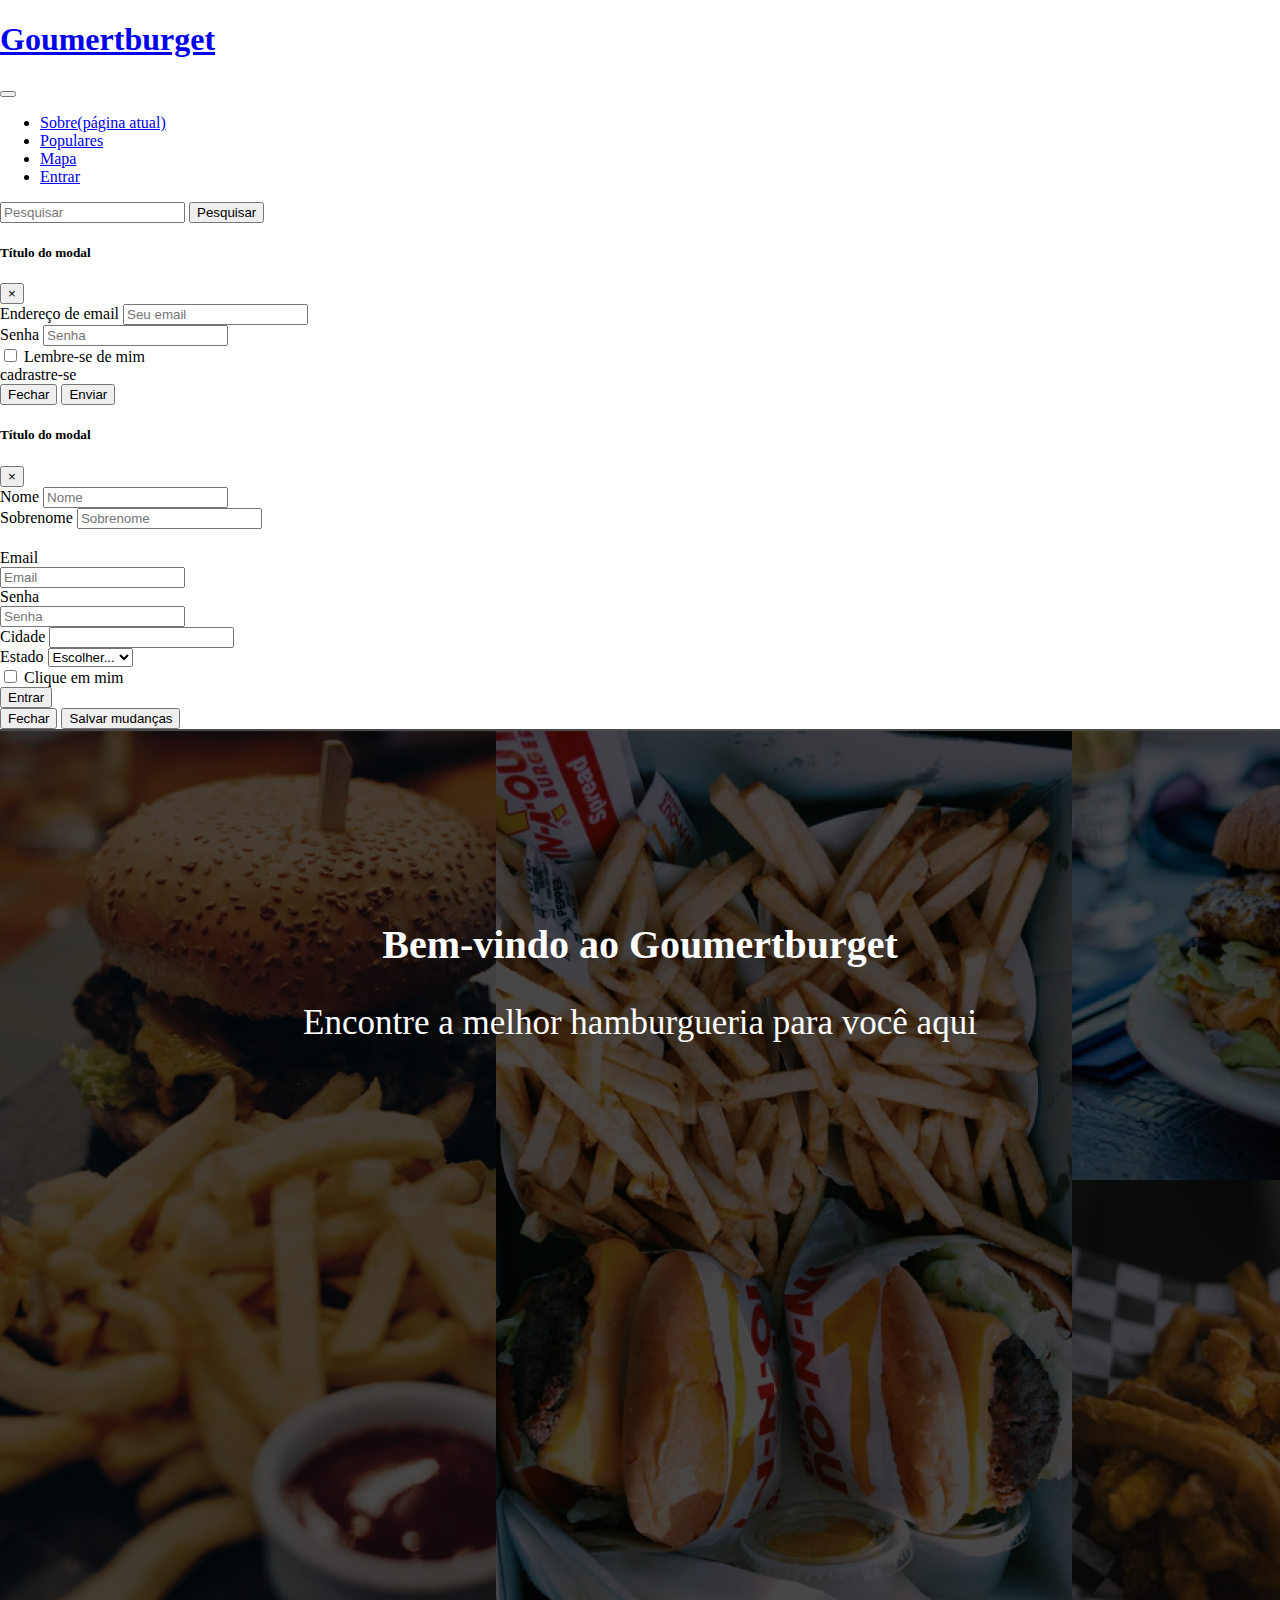
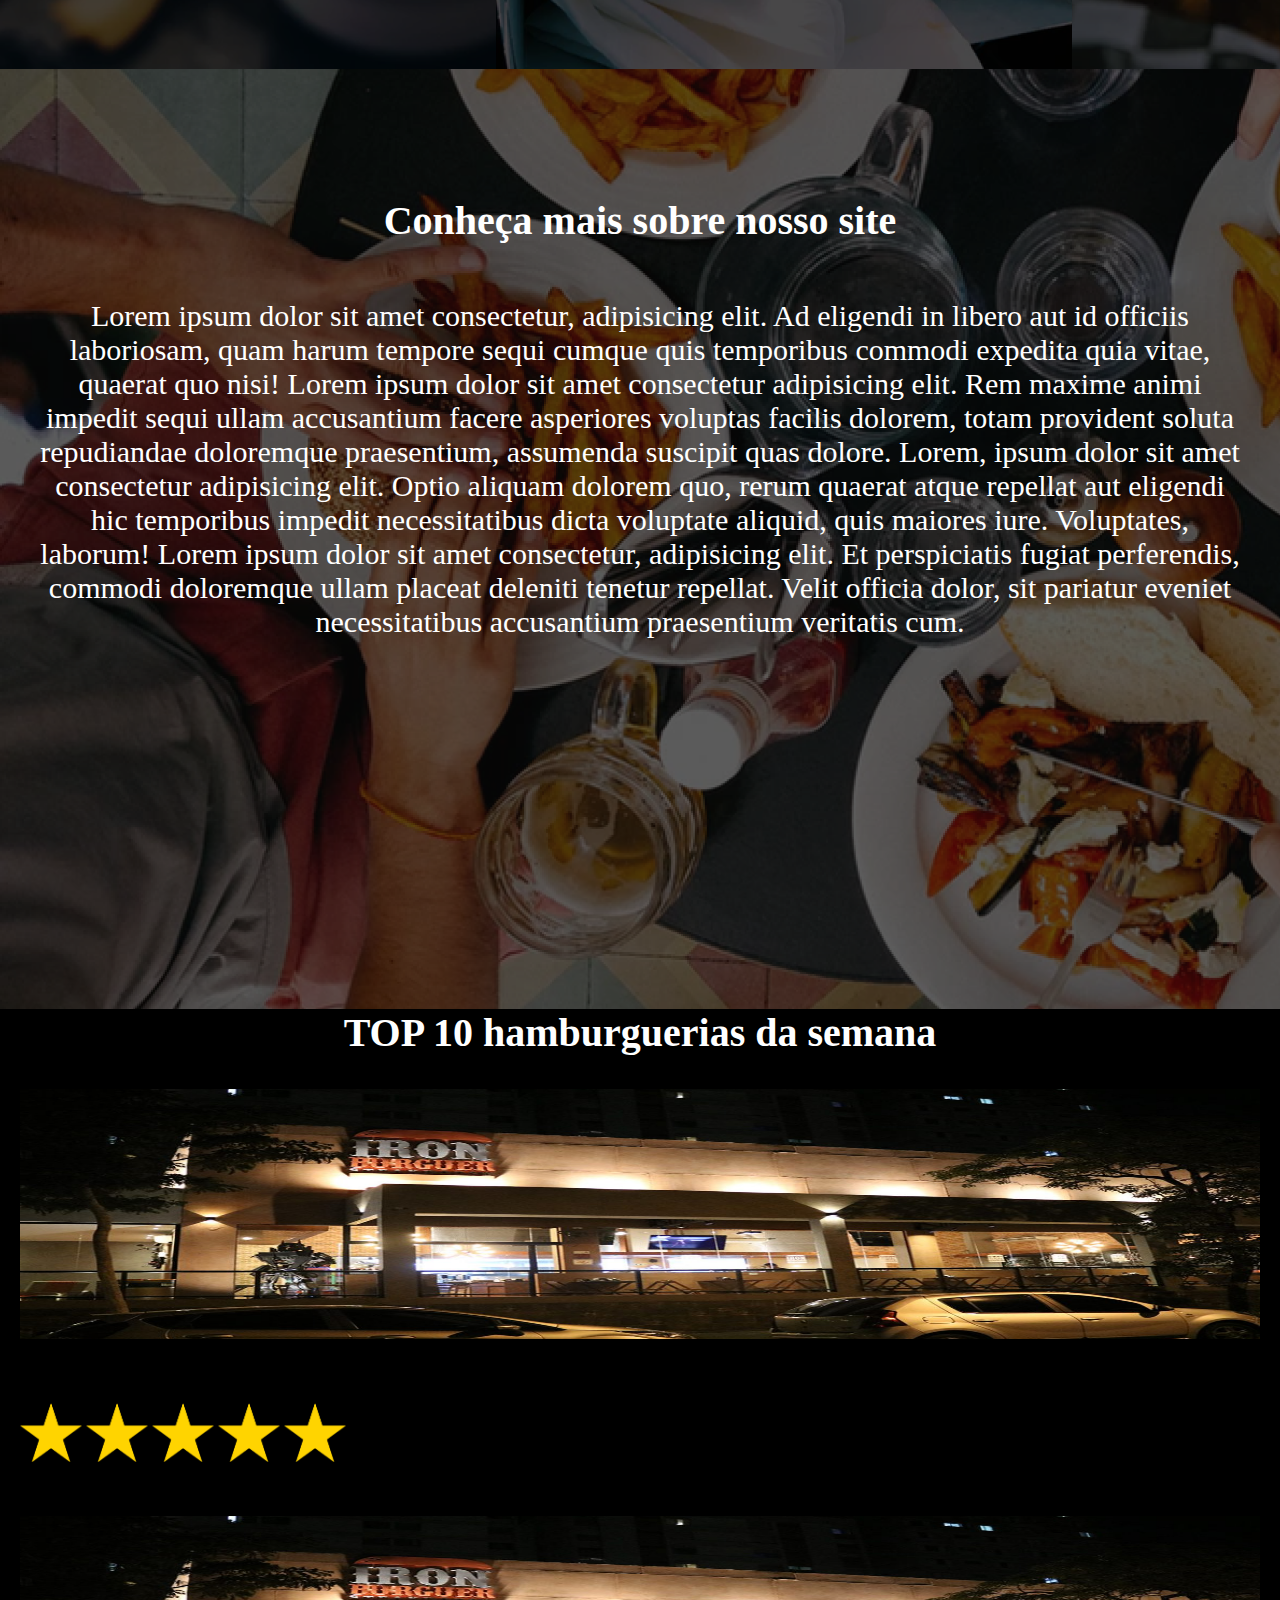
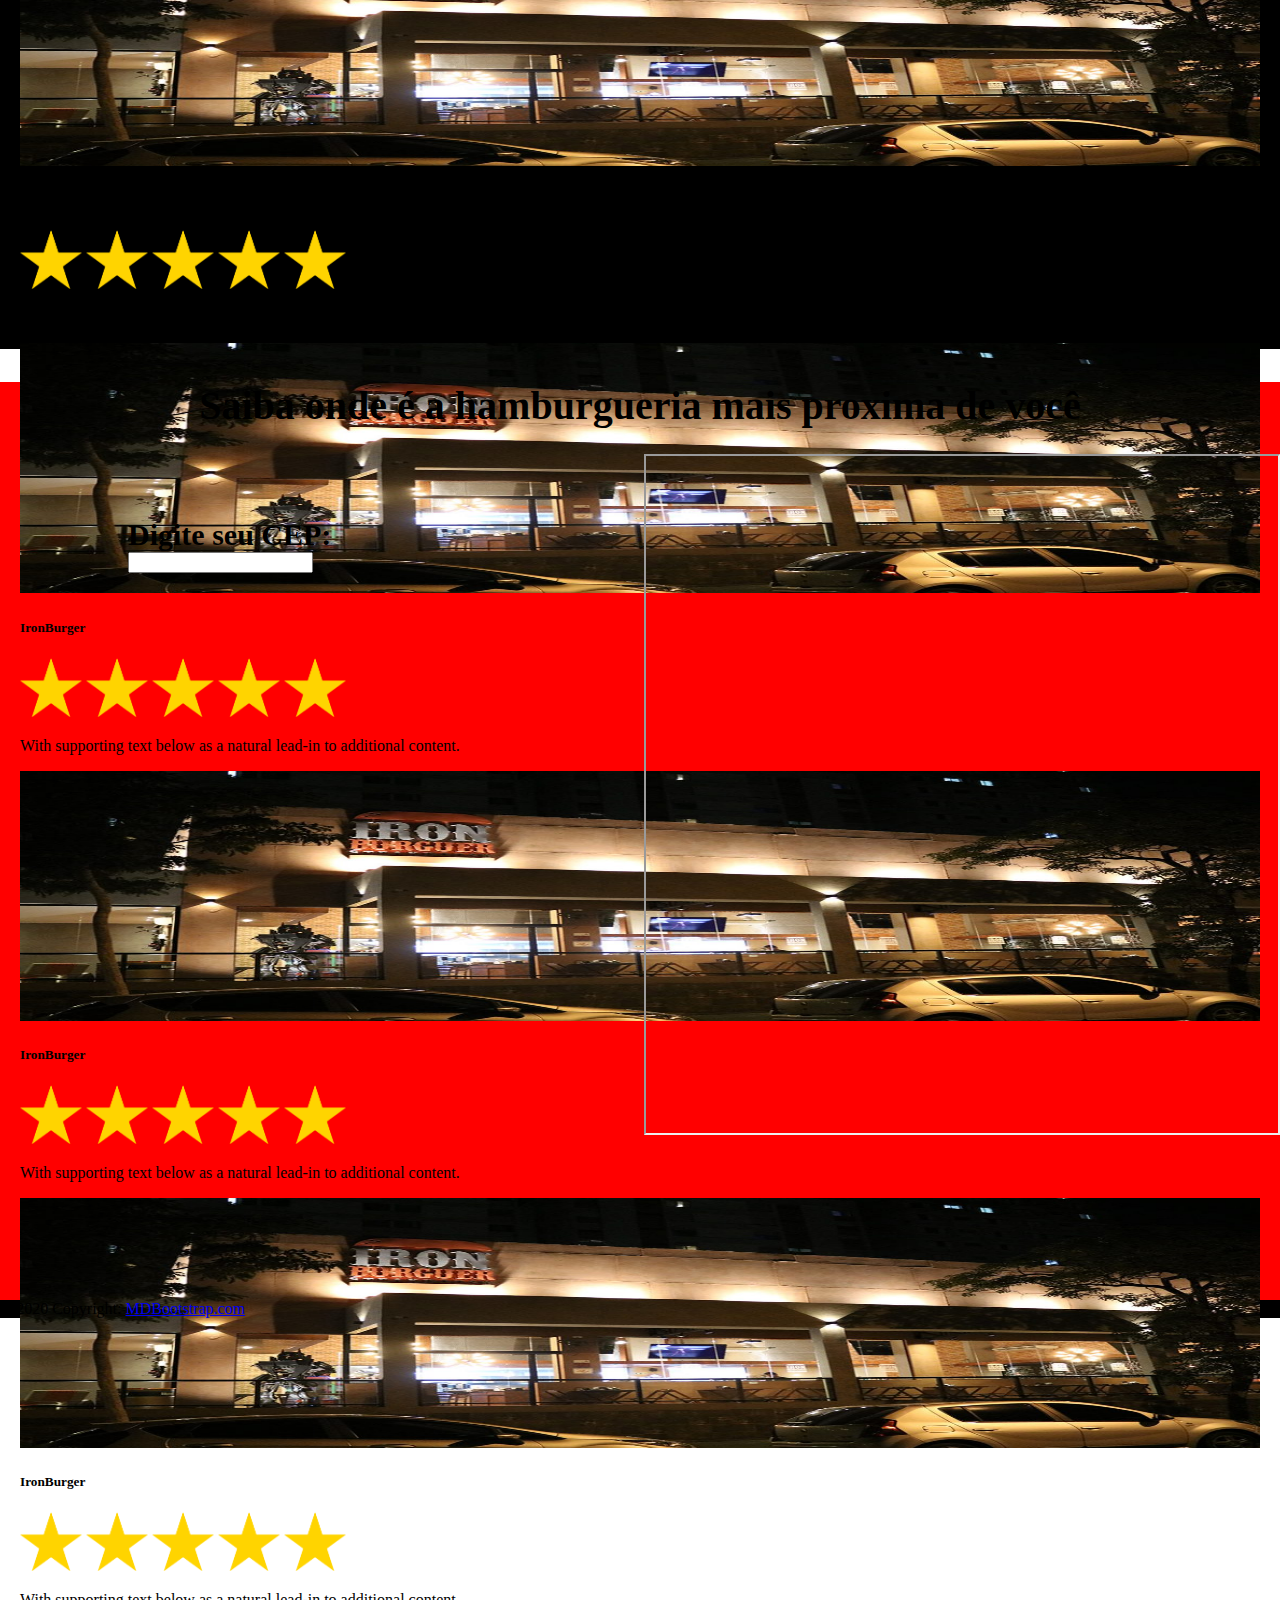
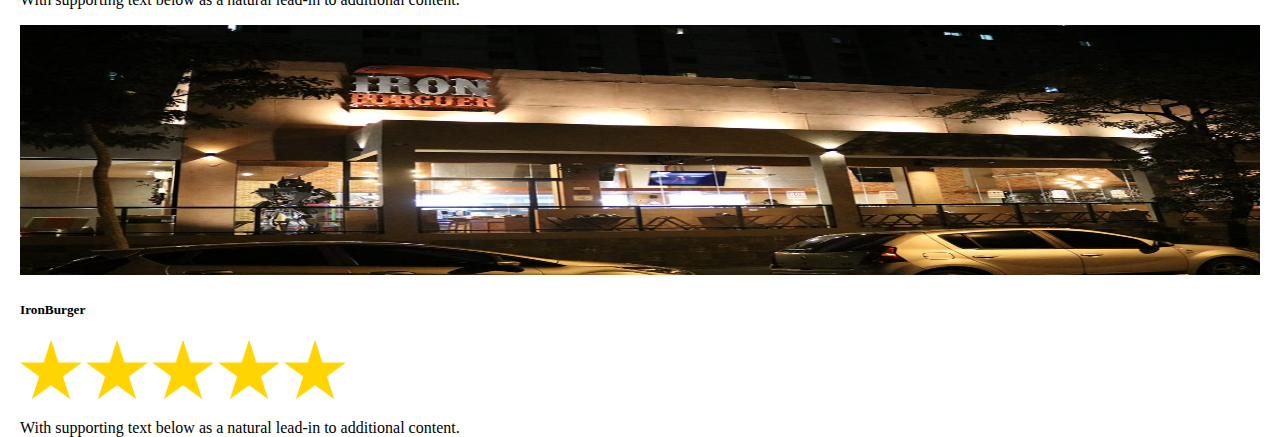
<file: index.html>
<!DOCTYPE html>
<html lang="pt-br">

<head>
    <meta charset="UTF-8">
    <title>Goumertburget - uma rede social para amantes de hamburguer</title>
    <link rel="stylesheet" href="./css/style.css">
    <link rel="shortcut icon" href="./img/logoIcone.ico" type="image/x-icon">
    <link rel="stylesheet" href="https://stackpath.bootstrapcdn.com/bootstrap/4.1.3/css/bootstrap.min.css" integrity="sha384-MCw98/SFnGE8fJT3GXwEOngsV7Zt27NXFoaoApmYm81iuXoPkFOJwJ8ERdknLPMO" crossorigin="anonymous">
</head>

<body>
    <!-- inicio navbar -->
    <header>
        <nav class="navbar fixed-top navbar-expand-lg navbar-dark bg-dark">
            <a class="navbar-brand" href="#">
                <h1>Goumertburget</h1>
            </a>
            <button class="navbar-toggler" type="button" data-toggle="collapse" data-target="#conteudoNavbarSuportado" aria-controls="conteudoNavbarSuportado" aria-expanded="false" aria-label="Alterna navegação">
                <span class="navbar-toggler-icon"></span>
            </button>

            <div class="collapse navbar-collapse justify-content-end" id="conteudoNavbarSuportado">
                <div class="menu">
                    <ul class="navbar-nav mr-auto">
                        <li class="nav-item active">
                            <a class="nav-link" href="#sobre">Sobre<span class="sr-only">(página atual)</span></a>
                        </li>
                        <li class="nav-item active">
                            <a class="nav-link" href="#tops">Populares</a>
                        </li>
                        <li class="nav-item active">
                            <a class="nav-link" href="#mapa">Mapa</a>
                        </li>
                        <li class="nav-item active">
                            <a class="nav-link" data-toggle="modal" data-target="#ExemploModalCentralizado" href="#">Entrar</a>
                        </li>
                    </ul>
                </div>
                <div class="pesquisa">
                    <form class="form-inline my-2 my-lg-0">
                        <input class="form-control mr-sm-2" type="search" placeholder="Pesquisar" aria-label="Pesquisar">
                        <button class="btn btn-outline-success my-2 my-sm-0" type="submit">Pesquisar</button>
                    </form>
                </div>
            </div>
        </nav>
    </header>
    <!-- fim nav bar -->
    <main>
        <section>
            <!-- modal login inicio -->
            <div class="modal fade" id="ExemploModalCentralizado" tabindex="-1" role="dialog" aria-labelledby="TituloModalCentralizado" aria-hidden="true">
                <div class="modal-dialog modal-dialog-centered" role="document">
                    <div class="modal-content">
                        <div class="modal-header">
                            <h5 class="modal-title" id="TituloModalCentralizado">Título do modal</h5>
                            <button type="button" class="close" data-dismiss="modal" aria-label="Fechar">
                                <span aria-hidden="true">&times;</span>
                            </button>
                        </div>
                        <div class="modal-body">
                            <form>
                                <div class="form-group">
                                    <label for="exampleInputEmail1">Endereço de email</label>
                                    <input type="email" class="form-control" id="exampleInputEmail1" aria-describedby="emailHelp" placeholder="Seu email">

                                </div>
                                <div class="form-group">
                                    <label for="exampleInputPassword1">Senha</label>
                                    <input type="password" class="form-control" id="exampleInputPassword1" placeholder="Senha">
                                </div>
                                <div class="form-group form-check">
                                    <input type="checkbox" class="form-check-input" id="exampleCheck1">
                                    <label class="form-check-label" for="autoSizingCheck">Lembre-se de mim</label>
                                </div>
                            </form>
                            <a class="" data-toggle="modal" data-target="#ModalCentralizado" data-target="#ExemploModalCentralizado">cadrastre-se</a>

                        </div>
                        <div class="modal-footer">
                            <button type="button" class="btn btn-secondary" data-dismiss="modal">Fechar</button>
                            <button type="submit" class="btn btn-primary">Enviar</button>
                        </div>
                    </div>
                </div>
            </div>
            <!-- modal login fim -->
            <!-- modal cadratro inicio -->
            <div class="modal fade" id="ModalCentralizado" tabindex="-1" role="dialog" aria-labelledby="TituloModalCentralizado" aria-hidden="true">
                <div class="modal-dialog modal-dialog-centered" role="document">
                    <div class="modal-content">
                        <div class="modal-header">
                            <h5 class="modal-title" id="TituloModalCentralizado">Título do modal</h5>
                            <button type="button" class="close" data-dismiss="modal" aria-label="Fechar">
                                <span aria-hidden="true">&times;</span>
                            </button>
                        </div>
                        <div class="modal-body">
                            <form>
                                <div class="form-row" id="nomesModal">
                                    <div class="col">
                                        <label for="nome">Nome</label>
                                        <input type="text" class="form-control" placeholder="Nome" id="nome">
                                    </div>
                                    <div class="col">
                                        <label for="sobrenome">Sobrenome</label>
                                        <input type="text" class="form-control" placeholder="Sobrenome" id="sobrenome">
                                    </div>
                                </div>
                                <div class="form-group row">
                                    <label for="inputEmail3" class="col-sm-2 col-form-label">Email</label>
                                    <div class="col-sm-10">
                                        <input type="email" class="form-control" id="inputEmail3" placeholder="Email">
                                    </div>
                                </div>
                                <div class="form-group row">
                                    <label for="inputPassword3" class="col-sm-2 col-form-label">Senha</label>
                                    <div class="col-sm-10">
                                        <input type="password" class="form-control" id="inputPassword3" placeholder="Senha">
                                    </div>
                                </div>
                                <div class="form-row">
                                    <div class="form-group col-md-8">
                                        <label for="inputCity">Cidade</label>
                                        <input type="text" class="form-control" id="inputCity">
                                    </div>
                                    <div class="form-group col-md-4">
                                        <label for="inputEstado">Estado</label>
                                        <select id="inputEstado" class="form-control">
                                            <option selected>Escolher...</option>
                                            <option>...</option>
                                        </select>
                                    </div>
                                </div>
                                <div class="form-group">
                                    <div class="form-check">
                                        <input class="form-check-input" type="checkbox" id="gridCheck">
                                        <label class="form-check-label" for="gridCheck">
                                            Clique em mim
                                        </label>
                                    </div>
                                </div>
                                <button type="submit" class="btn btn-primary">Entrar</button>
                            </form>
                        </div>
                        <div class="modal-footer">
                            <button type="button" class="btn btn-secondary" data-dismiss="modal">Fechar</button>
                            <button type="button" class="btn btn-primary">Salvar mudanças</button>
                        </div>
                    </div>
                </div>
            </div>
            <!-- modal cadratro fim -->
        </section>
        <section class="container-xl" id="inicio">
            <div class="texto">
                <h2>
                    Bem-vindo ao Goumertburget
                </h2>
                <p>
                    Encontre a melhor hamburgueria para você aqui
                </p>
            </div>
        </section>
        <section class="container-xl" id="sobre">
            <h2>
                Conheça mais sobre nosso site
            </h2>
            <p>
                Lorem ipsum dolor sit amet consectetur, adipisicing elit. Ad eligendi in libero aut id officiis laboriosam, quam harum tempore sequi cumque quis temporibus commodi expedita quia vitae, quaerat quo nisi! Lorem ipsum dolor sit amet consectetur adipisicing
                elit. Rem maxime animi impedit sequi ullam accusantium facere asperiores voluptas facilis dolorem, totam provident soluta repudiandae doloremque praesentium, assumenda suscipit quas dolore. Lorem, ipsum dolor sit amet consectetur adipisicing
                elit. Optio aliquam dolorem quo, rerum quaerat atque repellat aut eligendi hic temporibus impedit necessitatibus dicta voluptate aliquid, quis maiores iure. Voluptates, laborum! Lorem ipsum dolor sit amet consectetur, adipisicing elit.
                Et perspiciatis fugiat perferendis, commodi doloremque ullam placeat deleniti tenetur repellat. Velit officia dolor, sit pariatur eveniet necessitatibus accusantium praesentium veritatis cum.
            </p>
        </section>
        <section class="container-xl" id="tops">
            <h2>TOP 10 hamburguerias da semana</h2>
            <div class="row" id="container-hamburgerias">
                <div class="card w-50 col-md-5" id="cartas">
                    <div>
                        <div class="row no-gutters">
                            <div class="col-md-4">
                                <img class="bd-placeholder-img" width="100%" height="250" aria-label="Placeholder: Image" preserveAspectRatio="xMidYMid slice" role="img" src="./img/IronBurger.jpg">
                            </div>
                            <div class="col-md-8">
    
                                <div class="card-body">
                                    <h5 class="card-title">IronBurger</h5>
                                    <div class="div-estrela">
                                        <img class="estrelas" src="./img/estrela.png" alt="">
                                        <img class="estrelas" src="./img/estrela.png" alt="">
                                        <img class="estrelas" src="./img/estrela.png" alt="">
                                        <img class="estrelas" src="./img/estrela.png" alt="">
                                        <img class="estrelas" src="./img/estrela.png" alt="">
                                    </div>
                                    <p class="card-text">With supporting text below as a natural lead-in to additional content.
                                    </p>
                                </div>
                            </div>
                        </div>
                    </div>
                </div>
                <div class="card w-50 col-md-5" id="cartas">
                    <div>
                        <div class="row no-gutters">
                            <div class="col-md-4">
                                <img class="bd-placeholder-img" width="100%" height="250" aria-label="Placeholder: Image" preserveAspectRatio="xMidYMid slice" role="img" src="./img/IronBurger.jpg">
                            </div>
                            <div class="col-md-8">
    
                                <div class="card-body">
                                    <h5 class="card-title">IronBurger</h5>
                                    <div class="div-estrela">
                                        <img class="estrelas" src="./img/estrela.png" alt="">
                                        <img class="estrelas" src="./img/estrela.png" alt="">
                                        <img class="estrelas" src="./img/estrela.png" alt="">
                                        <img class="estrelas" src="./img/estrela.png" alt="">
                                        <img class="estrelas" src="./img/estrela.png" alt="">
                                    </div>
                                    <p class="card-text">With supporting text below as a natural lead-in to additional content.
                                    </p>
                                </div>
                            </div>
                        </div>
                    </div>
                </div>
                <div class="card w-50 col-md-5" id="cartas">
                    <div>
                        <div class="row no-gutters">
                            <div class="col-md-4">
                                <img class="bd-placeholder-img" width="100%" height="250" aria-label="Placeholder: Image" preserveAspectRatio="xMidYMid slice" role="img" src="./img/IronBurger.jpg">
                            </div>
                            <div class="col-md-8">
    
                                <div class="card-body">
                                    <h5 class="card-title">IronBurger</h5>
                                    <div class="div-estrela">
                                        <img class="estrelas" src="./img/estrela.png" alt="">
                                        <img class="estrelas" src="./img/estrela.png" alt="">
                                        <img class="estrelas" src="./img/estrela.png" alt="">
                                        <img class="estrelas" src="./img/estrela.png" alt="">
                                        <img class="estrelas" src="./img/estrela.png" alt="">
                                    </div>
                                    <p class="card-text">With supporting text below as a natural lead-in to additional content.
                                    </p>
                                </div>
                            </div>
                        </div>
                    </div>
                </div>
                <div class="card w-50 col-md-5" id="cartas">
                    <div>
                        <div class="row no-gutters">
                            <div class="col-md-4">
                                <img class="bd-placeholder-img" width="100%" height="250" aria-label="Placeholder: Image" preserveAspectRatio="xMidYMid slice" role="img" src="./img/IronBurger.jpg">
                            </div>
                            <div class="col-md-8">
    
                                <div class="card-body">
                                    <h5 class="card-title">IronBurger</h5>
                                    <div class="div-estrela">
                                        <img class="estrelas" src="./img/estrela.png" alt="">
                                        <img class="estrelas" src="./img/estrela.png" alt="">
                                        <img class="estrelas" src="./img/estrela.png" alt="">
                                        <img class="estrelas" src="./img/estrela.png" alt="">
                                        <img class="estrelas" src="./img/estrela.png" alt="">
                                    </div>
                                    <p class="card-text">With supporting text below as a natural lead-in to additional content.
                                    </p>
                                </div>
                            </div>
                        </div>
                    </div>
                </div>
                <div class="card w-50 col-md-5" id="cartas">
                    <div>
                        <div class="row no-gutters">
                            <div class="col-md-4">
                                <img class="bd-placeholder-img" width="100%" height="250" aria-label="Placeholder: Image" preserveAspectRatio="xMidYMid slice" role="img" src="./img/IronBurger.jpg">
                            </div>
                            <div class="col-md-8">
    
                                <div class="card-body">
                                    <h5 class="card-title">IronBurger</h5>
                                    <div class="div-estrela">
                                        <img class="estrelas" src="./img/estrela.png" alt="">
                                        <img class="estrelas" src="./img/estrela.png" alt="">
                                        <img class="estrelas" src="./img/estrela.png" alt="">
                                        <img class="estrelas" src="./img/estrela.png" alt="">
                                        <img class="estrelas" src="./img/estrela.png" alt="">
                                    </div>
                                    <p class="card-text">With supporting text below as a natural lead-in to additional content.
                                    </p>
                                </div>
                            </div>
                        </div>
                    </div>
                </div>
                <div class="card w-50 col-md-5" id="cartas">
                    <div>
                        <div class="row no-gutters">
                            <div class="col-md-4">
                                <img class="bd-placeholder-img" width="100%" height="250" aria-label="Placeholder: Image" preserveAspectRatio="xMidYMid slice" role="img" src="./img/IronBurger.jpg">
                            </div>
                            <div class="col-md-8">
    
                                <div class="card-body">
                                    <h5 class="card-title">IronBurger</h5>
                                    <div class="div-estrela">
                                        <img class="estrelas" src="./img/estrela.png" alt="">
                                        <img class="estrelas" src="./img/estrela.png" alt="">
                                        <img class="estrelas" src="./img/estrela.png" alt="">
                                        <img class="estrelas" src="./img/estrela.png" alt="">
                                        <img class="estrelas" src="./img/estrela.png" alt="">
                                    </div>
                                    <p class="card-text">With supporting text below as a natural lead-in to additional content.
                                    </p>
                                </div>
                            </div>
                        </div>
                    </div>
                </div>
            </div>
        </section>
        <section class="container-xl" id="mapa">
            <h2>Saiba onde é a hamburgueria mais proxima de você</h2>
            <div class="cep-mapa">
                <form action="">
                    <label for="cep">Digite seu CEP:</label>
                    <input type="text" name="" id="cep">
                </form>
                <iframe class="embed-responsive-item" src="https://www.google.com/maps/embed?pb=!1m14!1m12!1m3!1d7774.88318507821!2d-38.51679609506237!3d-13.007527124979143!2m3!1f0!2f0!3f0!3m2!1i1024!2i768!4f13.1!5e0!3m2!1spt-BR!2sbr!4v1619731539615!5m2!1spt-BR!2sbr">
                </iframe>
            </div>
        </section>
    </main>
    <footer class="bg-dark text-center text-white">
        <!-- Copyright -->
        <div class="text-center p-3" style="background-color: rgb(0, 0, 0);">
            © 2020 Copyright:
            <a class="text-white" href="https://mdbootstrap.com/">MDBootstrap.com</a>
        </div>
        <!-- Copyright -->
    </footer>
    <script src="https://code.jquery.com/jquery-3.3.1.slim.min.js" integrity="sha384-q8i/X+965DzO0rT7abK41JStQIAqVgRVzpbzo5smXKp4YfRvH+8abtTE1Pi6jizo" crossorigin="anonymous"></script>
    <script src="https://cdnjs.cloudflare.com/ajax/libs/popper.js/1.14.3/umd/popper.min.js" integrity="sha384-ZMP7rVo3mIykV+2+9J3UJ46jBk0WLaUAdn689aCwoqbBJiSnjAK/l8WvCWPIPm49" crossorigin="anonymous"></script>
    <script src="https://stackpath.bootstrapcdn.com/bootstrap/4.1.3/js/bootstrap.min.js" integrity="sha384-ChfqqxuZUCnJSK3+MXmPNIyE6ZbWh2IMqE241rYiqJxyMiZ6OW/JmZQ5stwEULTy" crossorigin="anonymous"></script>
</body>

</html>
</file>
<file: css/style.css>
html,
body {
    margin: 0px;
    padding: 0px;
}

#inicio {
    object-fit: cover;
    background-image: url("../img/bgInicio2.png");
    height: 940px;
    text-align: center;
}

#inicio h2 {
    padding-top: 15%;
    font-size: 40px;
    margin-top: 0;
}

#inicio p {
    font-size: 35px;
}

.texto {
    color: white;
}

#nomesModal {
    margin-bottom: 20px;
}

#sobre {
    object-fit: cover;
    background-image: url("../img/bgHis.png");
    height: 940px;
    color: white;
    text-align: center;
}

#sobre h2 {
    padding-top: 10%;
    padding-bottom: 2%;
    font-size: 40px;
    margin: 0;
}

#sobre p {
    font-size: 30px;
    padding: 0 3%;
}

#tops {
    background-color: black;
    height: 940px;
    text-align: center;
}

#cartas {
    margin: 1% auto;
    padding: 0px;
    border: 0;
}

#tops h2 {
    text-align: center;
    font-size: 40px;
    color: white;
    margin-top: 0;
}

.div-estrela {
    display: inline-block;
}

.estrelas {
    width: 5%;
}

#mapa {
    background-color: red;
}

#mapa h2 {
    text-align: center;
    font-size: 40px;
    margin-bottom: 2%;
}

.cep-mapa {
    display: inline-flex;
    width: 100%;
    height: 846px;
}

#mapa iframe {
    margin-left: 10%;
    width: 50%;
    height: 80%;
}

#mapa form {
    margin-top: 5%;
    margin-left: 10%;
}

#mapa label {
    font-size: 30px;
    font-weight: bold;
}

/*teste*/
#container-hamburgerias{
    margin-left: 20px;
    margin-right: 20px;
}

h5.card-title{
   text-align: left;
}

div.div-estrela{
    text-align: left;
}

p.card-text{
    text-align: left;
}
</file>
